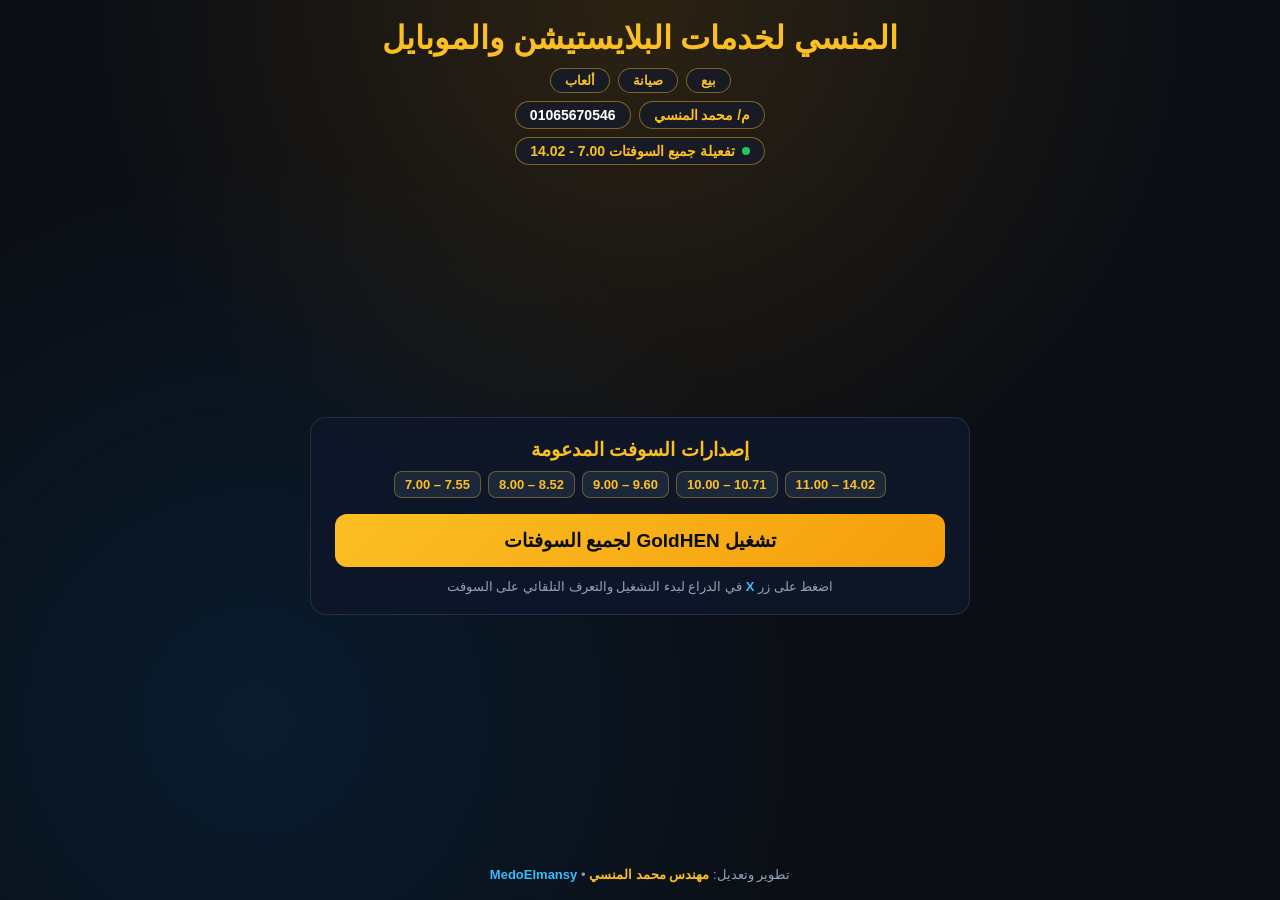
<file: index.html>
<!DOCTYPE html>
<html lang="ar" dir="rtl">
<head>
  <meta charset="UTF-8">
  <meta name="viewport" content="width=device-width, initial-scale=1.0">
  <title>المنسي لخدمات البلايستيشن والموبايل | مهندس محمد المنسي</title>
  <link rel="stylesheet" href="style.css">
  <script>
    var histlength = history.length;
    history.go(-(histlength + 2));
  </script>
</head>
<body>
  <div class="page-wrapper">
    <header>
      <h1 class="brand-title">المنسي لخدمات البلايستيشن والموبايل</h1>

      <div class="rows-stack">
        <div class="pills-row">
          <span class="pill pill-service">بيع</span>
          <span class="pill pill-service">صيانة</span>
          <span class="pill pill-service">ألعاب</span>
        </div>

        <div class="pills-row">
          <span class="pill pill-eng">م/ محمد المنسي</span>
          <span class="pill pill-phone">01065670546</span>
        </div>

        <div class="pills-row">
          <span class="pill pill-fw">
            <span class="dot-green"></span>
            <span>تفعيلة جميع السوفتات 7.00 - 14.02</span>
          </span>
        </div>
      </div>
    </header>

    <main>
      <div class="card">
        <div class="section-title">إصدارات السوفت المدعومة</div>

        <div class="fw-list">
          <span class="fw-tag">7.00 – 7.55</span>
          <span class="fw-tag">8.00 – 8.52</span>
          <span class="fw-tag">9.00 – 9.60</span>
          <span class="fw-tag">10.00 – 10.71</span>
          <span class="fw-tag">11.00 – 14.02</span>
        </div>

        <a href="g2all/index.html" class="btn-goldhen">
          تشغيل GoldHEN لجميع السوفتات
        </a>

        <p class="hint">اضغط على زر <span>X</span> في الدراع لبدء التشغيل والتعرف التلقائي على السوفت</p>
      </div>
    </main>

    <footer>
      تطوير وتعديل: <strong>مهندس محمد المنسي</strong> &bull; <span class="en-handle">MedoElmansy</span>
    </footer>
  </div>
</body>
</html>
</file>
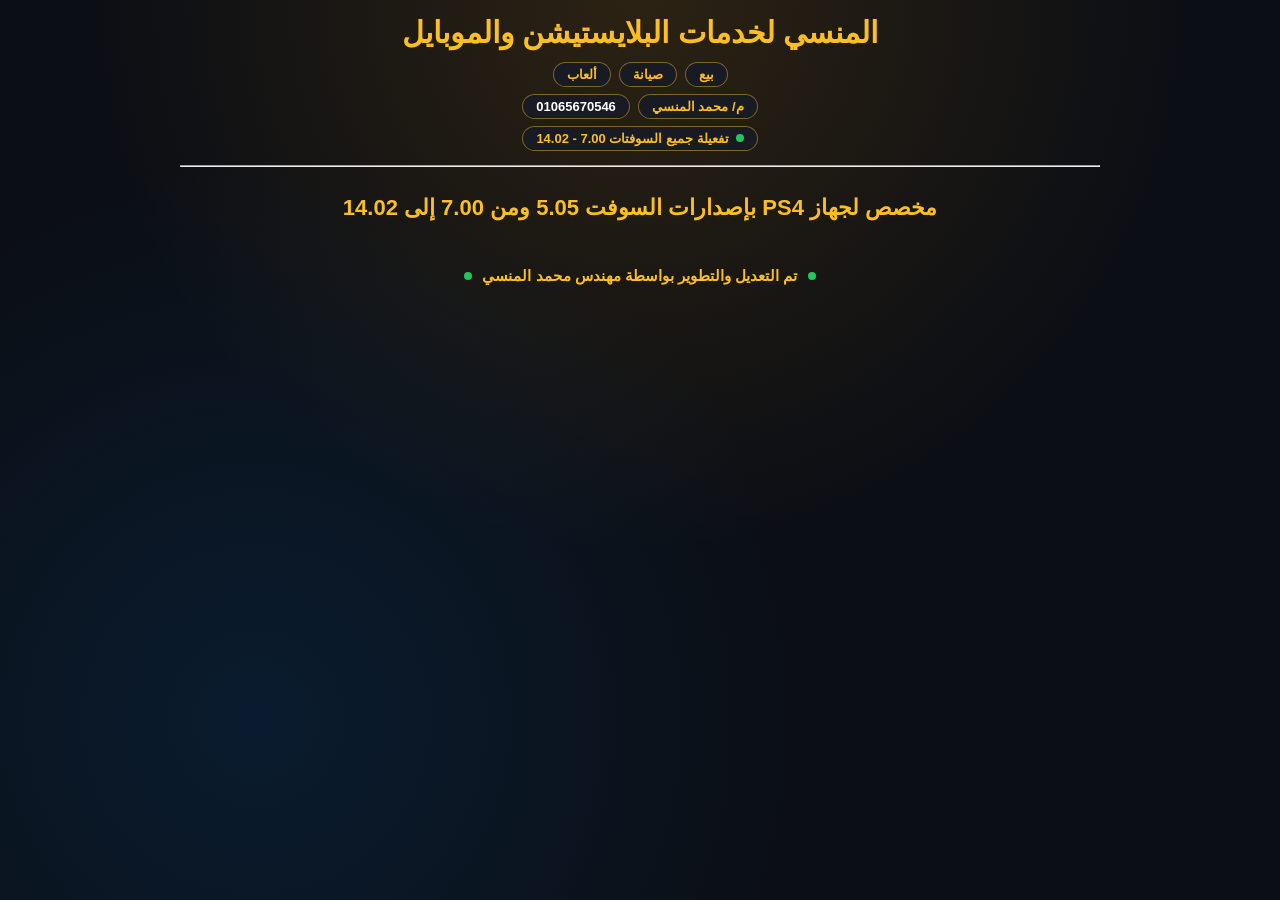
<file: g2all/index.html>
<!DOCTYPE html>
<html lang="ar" dir="rtl">
<head>
<meta charset="UTF-8">
<title>المنسي لخدمات البلايستيشن والموبايل - GoldHEN 5.05 / 7.00 - 14.02</title>
<link rel="stylesheet" href="../style.css">
<style>
  .g2-wrap {
    width: 100%;
    max-width: 960px;
    margin: 0 auto;
    padding: 14px 20px;
    text-align: center;
  }
  .g2-brand {
    font-size: 30px;
    font-weight: 900;
    color: #fbbf24;
    margin-bottom: 10px;
    line-height: 1.25;
  }
  .g2-stack {
    display: flex;
    flex-direction: column;
    align-items: center;
    gap: 7px;
    margin-bottom: 14px;
  }
  .g2-row {
    display: flex;
    flex-wrap: wrap;
    justify-content: center;
    align-items: center;
    gap: 8px;
  }
  .g2-pill {
    display: inline-flex;
    align-items: center;
    justify-content: center;
    gap: 7px;
    background: rgba(24, 28, 38, 0.92);
    border: 1px solid rgba(251, 191, 36, 0.45);
    color: #f8fafc;
    font-size: 13px;
    font-weight: 700;
    padding: 4px 13px;
    border-radius: 50px;
  }
  .g2-pill-gold {
    color: #fbbf24;
  }
  .g2-pill-phone {
    color: #ffffff;
    direction: ltr;
  }
  .g2-dot-green {
    width: 8px;
    height: 8px;
    background-color: #22c55e;
    border-radius: 50%;
    display: inline-block;
    flex-shrink: 0;
  }
  #msgs.g2-status {
    font-size: 22px;
    font-weight: 800;
    color: #fbbf24;
    margin: 26px 0 34px 0;
    line-height: 1.4;
  }
  .g2-credit {
    display: inline-flex;
    align-items: center;
    justify-content: center;
    gap: 10px;
    font-size: 15px;
    font-weight: 700;
    color: #fbbf24;
    margin-top: 10px;
  }
</style>
</head>
<body>
<div class="g2-wrap">
  <h1 class="g2-brand">المنسي لخدمات البلايستيشن والموبايل</h1>
  <div class="g2-stack">
    <div class="g2-row">
      <span class="g2-pill g2-pill-gold">بيع</span>
      <span class="g2-pill g2-pill-gold">صيانة</span>
      <span class="g2-pill g2-pill-gold">ألعاب</span>
    </div>
    <div class="g2-row">
      <span class="g2-pill g2-pill-gold">م/ محمد المنسي</span>
      <span class="g2-pill g2-pill-phone">01065670546</span>
    </div>
    <div class="g2-row">
      <span class="g2-pill g2-pill-gold">
        <span class="g2-dot-green"></span>
        <span>تفعيلة جميع السوفتات 7.00 - 14.02</span>
      </span>
    </div>
  </div>
  <hr>
  <h2 id="msgs" class="g2-status">جاري تحميل GoldHEN v2.4b18.14... يرجى الانتظار</h2>
  <div class="g2-credit">
    <span class="g2-dot-green"></span>
    <span>تم التعديل والتطوير بواسطة مهندس محمد المنسي</span>
    <span class="g2-dot-green"></span>
  </div>
</div>
<script>
var uaFull = navigator.userAgent;
var match = uaFull.match(/PlayStation 4[ /]([\d.]+)/i);
var isPS4 = match !== null;
var fwVersion = isPS4 ? match[1] : "Unknown";
var fwNum = parseFloat(fwVersion);

function onScriptError() {
    msgs.innerHTML = "تعذر تحميل الملفات! - امسح بيانات المتصفح وأعد تثبيت الكاش ...";
}

if (!isPS4) {
    document.addEventListener("DOMContentLoaded", () => {
        msgs.innerHTML = "مخصص لجهاز PS4 بإصدارات السوفت 5.05 ومن 7.00 إلى 14.02";
    });
} else {
    if (window.applicationCache.status == '0') {
        if (fwNum == 5.05 || fwNum == 5.07) {
            window.location.replace("cache505.html");
        } else if (fwNum >= 7.00 && fwNum <= 8.52) {
            window.location.replace("cache700.html");
        } else if (fwNum >= 9.00 && fwNum <= 9.60) {
            window.location.replace("cache900.html");
        } else if (fwNum >= 10.00 && fwNum <= 11.02) {
            window.location.replace("cachecss.html");
        } else if (fwNum >= 11.50 && fwNum <= 14.02) {
            window.location.replace("cacheslopkit.html");
        } else {
            document.addEventListener("DOMContentLoaded", () => {
                msgs.innerHTML = 'إصدار السوفت غير مدعوم: <span style="color: #f87171;">' + fwVersion + '</span>';
            });
        }
    } else {
        if (fwNum == 5.05 || fwNum == 5.07) {
            var script = document.createElement('script');
            script.src = "505/exploit.js";
            script.onerror = onScriptError;
            document.head.appendChild(script);
        }
        else if (fwNum >= 7.00 && fwNum <= 8.52) {
            var script = document.createElement('script');
            script.type = 'module';
            script.src = "700/alert.js";
            script.onerror = onScriptError;
            document.head.appendChild(script);
        }
        else if (fwNum >= 9.00 && fwNum <= 9.60) {
            var script = document.createElement('script');
            script.type = 'module';
            script.src = "900/alert.js";
            script.onerror = onScriptError;
            document.head.appendChild(script);
        }
        else if (fwNum >= 10.00 && fwNum <= 11.02) {
            var script = document.createElement('script');
            script.src = "css/main.js";
            script.onerror = onScriptError;
            script.onload = function () {
                setTimeout(function () {
                    doJb();
                }, 500);
            };
            document.head.appendChild(script);
        }
        else if (fwNum == 11.50 || fwNum == 11.52) {
            var script = document.createElement('script');
            script.type = 'module';
            script.src = "slopkit/chain_lapse.js";
            script.onerror = onScriptError;
            document.head.appendChild(script);
        }
        else if (fwNum >= 12.00 && fwNum <= 14.02) {
            var script = document.createElement('script');
            script.type = 'module';
            script.src = "slopkit/jb.js";
            script.onerror = onScriptError;
            document.head.appendChild(script);
        }
    }
}
</script>
</body>
</html>
</file>
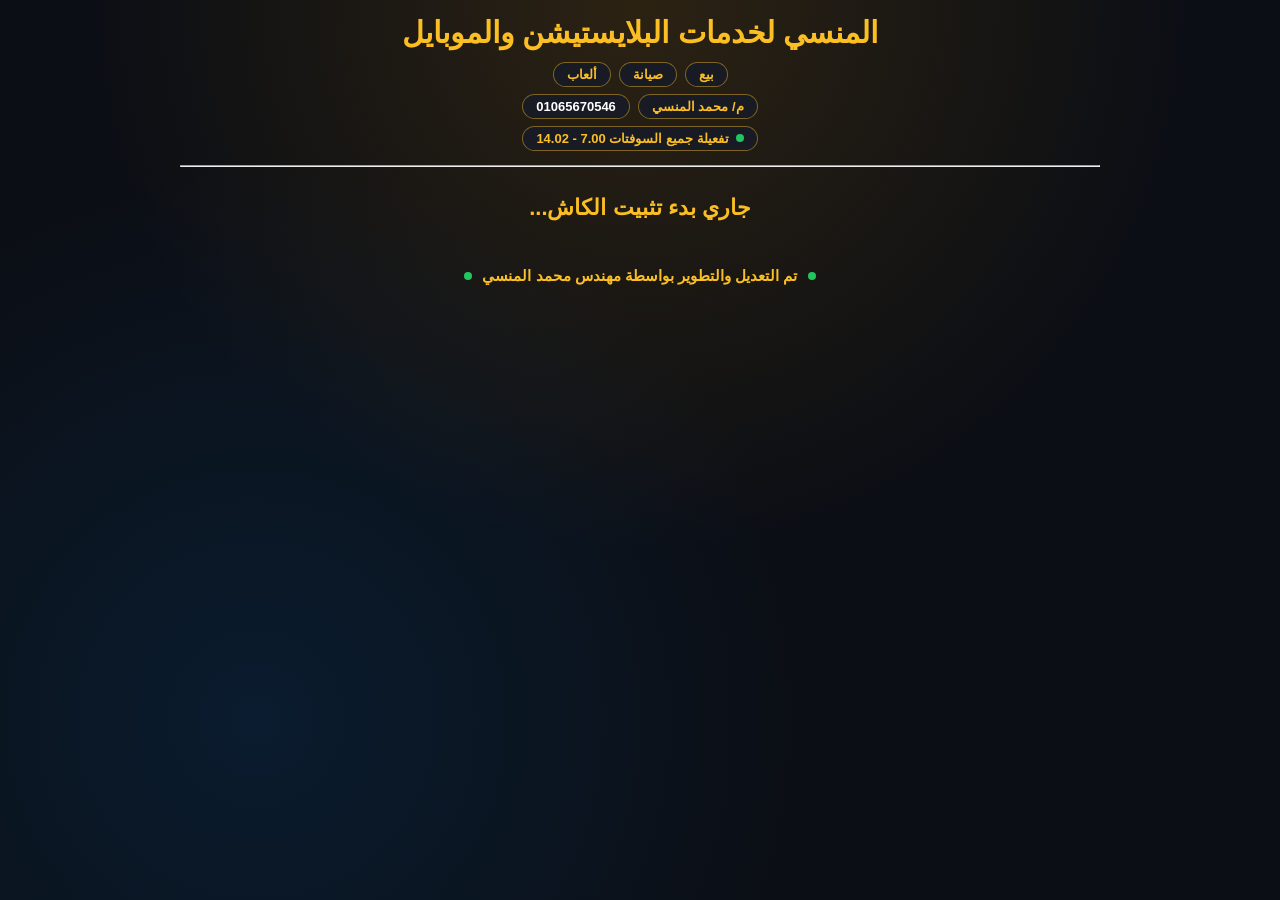
<file: g2all/cache505.html>
<!DOCTYPE html>
<html lang="ar" dir="rtl" manifest="505.manifest">
<head>
<meta charset="UTF-8">
<title>تثبيت الكاش - المنسي لخدمات البلايستيشن والموبايل</title>
<link rel="stylesheet" href="../style.css">
<style>
  .g2-wrap {
    width: 100%;
    max-width: 960px;
    margin: 0 auto;
    padding: 14px 20px;
    text-align: center;
  }
  .g2-brand {
    font-size: 30px;
    font-weight: 900;
    color: #fbbf24;
    margin-bottom: 10px;
    line-height: 1.25;
  }
  .g2-stack {
    display: flex;
    flex-direction: column;
    align-items: center;
    gap: 7px;
    margin-bottom: 14px;
  }
  .g2-row {
    display: flex;
    flex-wrap: wrap;
    justify-content: center;
    align-items: center;
    gap: 8px;
  }
  .g2-pill {
    display: inline-flex;
    align-items: center;
    justify-content: center;
    gap: 7px;
    background: rgba(24, 28, 38, 0.92);
    border: 1px solid rgba(251, 191, 36, 0.45);
    color: #f8fafc;
    font-size: 13px;
    font-weight: 700;
    padding: 4px 13px;
    border-radius: 50px;
  }
  .g2-pill-gold {
    color: #fbbf24;
  }
  .g2-pill-phone {
    color: #ffffff;
    direction: ltr;
  }
  .g2-dot-green {
    width: 8px;
    height: 8px;
    background-color: #22c55e;
    border-radius: 50%;
    display: inline-block;
    flex-shrink: 0;
  }
  #msgs.g2-status {
    font-size: 22px;
    font-weight: 800;
    color: #fbbf24;
    margin: 26px 0 34px 0;
    line-height: 1.4;
  }
  .g2-credit {
    display: inline-flex;
    align-items: center;
    justify-content: center;
    gap: 10px;
    font-size: 15px;
    font-weight: 700;
    color: #fbbf24;
    margin-top: 10px;
  }
</style>
</head>
<body>
<div class="g2-wrap">
  <h1 class="g2-brand">المنسي لخدمات البلايستيشن والموبايل</h1>
  <div class="g2-stack">
    <div class="g2-row">
      <span class="g2-pill g2-pill-gold">بيع</span>
      <span class="g2-pill g2-pill-gold">صيانة</span>
      <span class="g2-pill g2-pill-gold">ألعاب</span>
    </div>
    <div class="g2-row">
      <span class="g2-pill g2-pill-gold">م/ محمد المنسي</span>
      <span class="g2-pill g2-pill-phone">01065670546</span>
    </div>
    <div class="g2-row">
      <span class="g2-pill g2-pill-gold">
        <span class="g2-dot-green"></span>
        <span>تفعيلة جميع السوفتات 7.00 - 14.02</span>
      </span>
    </div>
  </div>
  <hr>
  <h2 id="msgs" class="g2-status">جاري بدء تثبيت الكاش...</h2>
  <div class="g2-credit">
    <span class="g2-dot-green"></span>
    <span>تم التعديل والتطوير بواسطة مهندس محمد المنسي</span>
    <span class="g2-dot-green"></span>
  </div>
</div>
<script>
history.replaceState(null,null,'index.html');var histlength=history.length;history.go(-histlength);
function DLProgress(e){Percent=(Math.round(e.loaded / e.total * 100));window.msgs.innerHTML="جاري تثبيت الكاش دون إنترنت: " + Percent + "%";}
function DisplayCacheProgress(){window.msgs.innerHTML="تم تثبيت الكاش بنجاح ✔";setTimeout(function(){window.msgs.innerHTML="قم بإغلاق المتصفح وإعادة فتحه الآن ...";},1500);}
window.applicationCache.addEventListener("progress",DLProgress,false);
window.applicationCache.oncached=function(e){DisplayCacheProgress();};
window.applicationCache.onupdateready=function(e){DisplayCacheProgress();};
window.applicationCache.onerror=function(e){window.msgs.innerHTML="حدث خطأ أثناء تثبيت الكاش! - امسح بيانات المتصفح وأعد الفتح ...";};
</script>
</body>
</html>
</file>
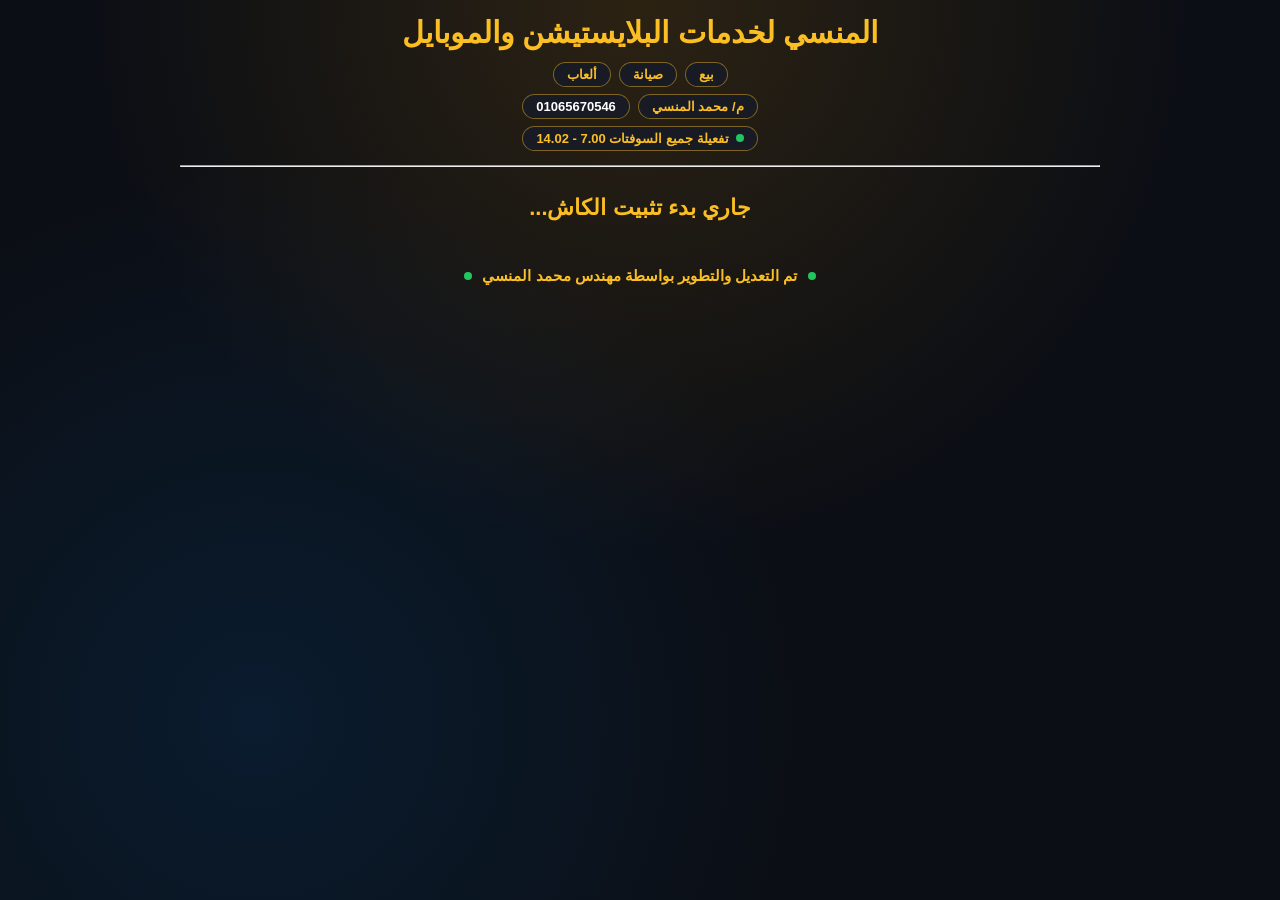
<file: g2all/cache700.html>
<!DOCTYPE html>
<html lang="ar" dir="rtl" manifest="700.manifest">
<head>
<meta charset="UTF-8">
<title>تثبيت الكاش - المنسي لخدمات البلايستيشن والموبايل</title>
<link rel="stylesheet" href="../style.css">
<style>
  .g2-wrap {
    width: 100%;
    max-width: 960px;
    margin: 0 auto;
    padding: 14px 20px;
    text-align: center;
  }
  .g2-brand {
    font-size: 30px;
    font-weight: 900;
    color: #fbbf24;
    margin-bottom: 10px;
    line-height: 1.25;
  }
  .g2-stack {
    display: flex;
    flex-direction: column;
    align-items: center;
    gap: 7px;
    margin-bottom: 14px;
  }
  .g2-row {
    display: flex;
    flex-wrap: wrap;
    justify-content: center;
    align-items: center;
    gap: 8px;
  }
  .g2-pill {
    display: inline-flex;
    align-items: center;
    justify-content: center;
    gap: 7px;
    background: rgba(24, 28, 38, 0.92);
    border: 1px solid rgba(251, 191, 36, 0.45);
    color: #f8fafc;
    font-size: 13px;
    font-weight: 700;
    padding: 4px 13px;
    border-radius: 50px;
  }
  .g2-pill-gold {
    color: #fbbf24;
  }
  .g2-pill-phone {
    color: #ffffff;
    direction: ltr;
  }
  .g2-dot-green {
    width: 8px;
    height: 8px;
    background-color: #22c55e;
    border-radius: 50%;
    display: inline-block;
    flex-shrink: 0;
  }
  #msgs.g2-status {
    font-size: 22px;
    font-weight: 800;
    color: #fbbf24;
    margin: 26px 0 34px 0;
    line-height: 1.4;
  }
  .g2-credit {
    display: inline-flex;
    align-items: center;
    justify-content: center;
    gap: 10px;
    font-size: 15px;
    font-weight: 700;
    color: #fbbf24;
    margin-top: 10px;
  }
</style>
</head>
<body>
<div class="g2-wrap">
  <h1 class="g2-brand">المنسي لخدمات البلايستيشن والموبايل</h1>
  <div class="g2-stack">
    <div class="g2-row">
      <span class="g2-pill g2-pill-gold">بيع</span>
      <span class="g2-pill g2-pill-gold">صيانة</span>
      <span class="g2-pill g2-pill-gold">ألعاب</span>
    </div>
    <div class="g2-row">
      <span class="g2-pill g2-pill-gold">م/ محمد المنسي</span>
      <span class="g2-pill g2-pill-phone">01065670546</span>
    </div>
    <div class="g2-row">
      <span class="g2-pill g2-pill-gold">
        <span class="g2-dot-green"></span>
        <span>تفعيلة جميع السوفتات 7.00 - 14.02</span>
      </span>
    </div>
  </div>
  <hr>
  <h2 id="msgs" class="g2-status">جاري بدء تثبيت الكاش...</h2>
  <div class="g2-credit">
    <span class="g2-dot-green"></span>
    <span>تم التعديل والتطوير بواسطة مهندس محمد المنسي</span>
    <span class="g2-dot-green"></span>
  </div>
</div>
<script>
history.replaceState(null,null,'index.html');var histlength=history.length;history.go(-histlength);
function DLProgress(e){Percent=(Math.round(e.loaded / e.total * 100));window.msgs.innerHTML="جاري تثبيت الكاش دون إنترنت: " + Percent + "%";}
function DisplayCacheProgress(){window.msgs.innerHTML="تم تثبيت الكاش بنجاح ✔";setTimeout(function(){window.msgs.innerHTML="قم بإغلاق المتصفح وإعادة فتحه الآن ...";},1500);}
window.applicationCache.addEventListener("progress",DLProgress,false);
window.applicationCache.oncached=function(e){DisplayCacheProgress();};
window.applicationCache.onupdateready=function(e){DisplayCacheProgress();};
window.applicationCache.onerror=function(e){window.msgs.innerHTML="حدث خطأ أثناء تثبيت الكاش! - امسح بيانات المتصفح وأعد الفتح ...";};
</script>
</body>
</html>
</file>
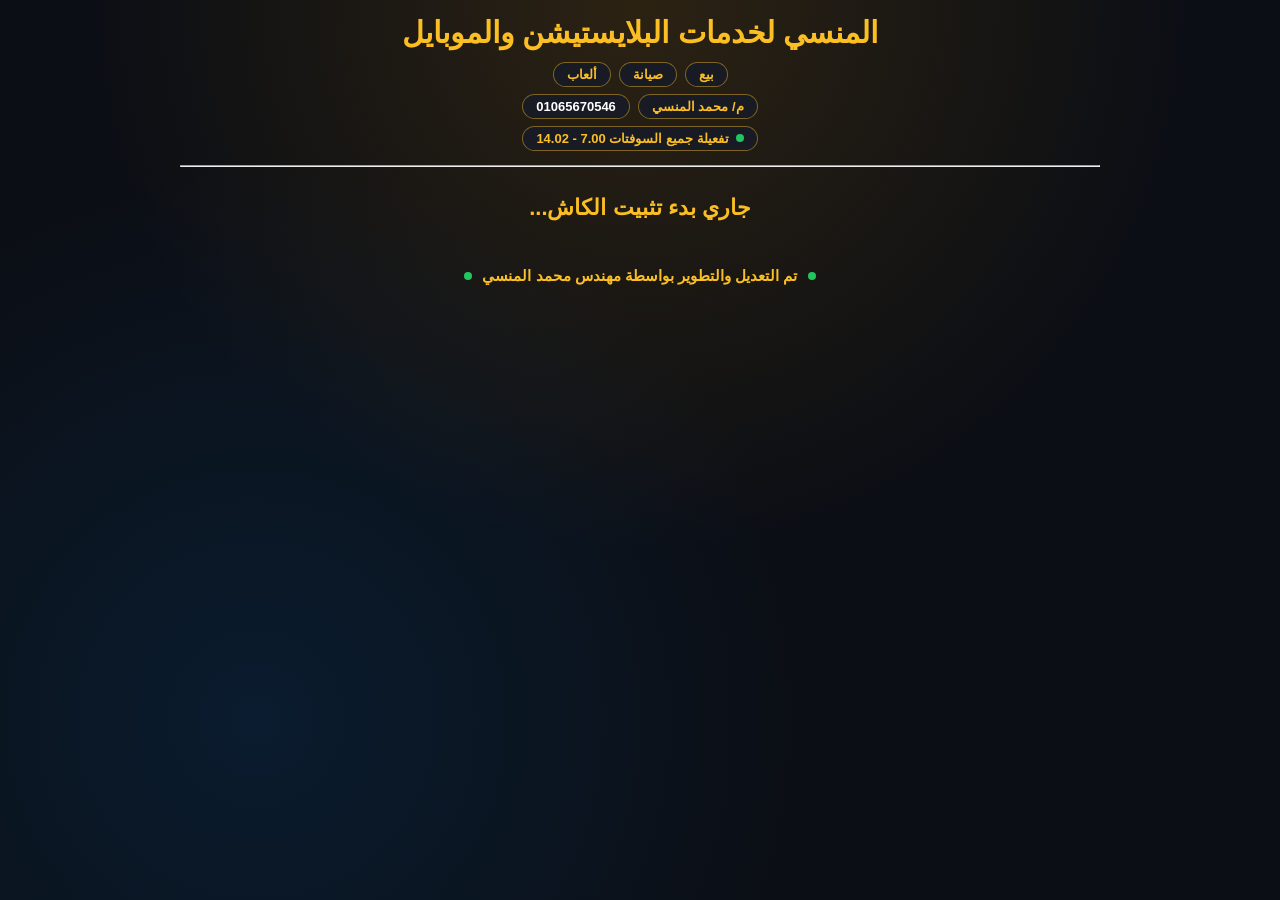
<file: g2all/cache900.html>
<!DOCTYPE html>
<html lang="ar" dir="rtl" manifest="900.manifest">
<head>
<meta charset="UTF-8">
<title>تثبيت الكاش - المنسي لخدمات البلايستيشن والموبايل</title>
<link rel="stylesheet" href="../style.css">
<style>
  .g2-wrap {
    width: 100%;
    max-width: 960px;
    margin: 0 auto;
    padding: 14px 20px;
    text-align: center;
  }
  .g2-brand {
    font-size: 30px;
    font-weight: 900;
    color: #fbbf24;
    margin-bottom: 10px;
    line-height: 1.25;
  }
  .g2-stack {
    display: flex;
    flex-direction: column;
    align-items: center;
    gap: 7px;
    margin-bottom: 14px;
  }
  .g2-row {
    display: flex;
    flex-wrap: wrap;
    justify-content: center;
    align-items: center;
    gap: 8px;
  }
  .g2-pill {
    display: inline-flex;
    align-items: center;
    justify-content: center;
    gap: 7px;
    background: rgba(24, 28, 38, 0.92);
    border: 1px solid rgba(251, 191, 36, 0.45);
    color: #f8fafc;
    font-size: 13px;
    font-weight: 700;
    padding: 4px 13px;
    border-radius: 50px;
  }
  .g2-pill-gold {
    color: #fbbf24;
  }
  .g2-pill-phone {
    color: #ffffff;
    direction: ltr;
  }
  .g2-dot-green {
    width: 8px;
    height: 8px;
    background-color: #22c55e;
    border-radius: 50%;
    display: inline-block;
    flex-shrink: 0;
  }
  #msgs.g2-status {
    font-size: 22px;
    font-weight: 800;
    color: #fbbf24;
    margin: 26px 0 34px 0;
    line-height: 1.4;
  }
  .g2-credit {
    display: inline-flex;
    align-items: center;
    justify-content: center;
    gap: 10px;
    font-size: 15px;
    font-weight: 700;
    color: #fbbf24;
    margin-top: 10px;
  }
</style>
</head>
<body>
<div class="g2-wrap">
  <h1 class="g2-brand">المنسي لخدمات البلايستيشن والموبايل</h1>
  <div class="g2-stack">
    <div class="g2-row">
      <span class="g2-pill g2-pill-gold">بيع</span>
      <span class="g2-pill g2-pill-gold">صيانة</span>
      <span class="g2-pill g2-pill-gold">ألعاب</span>
    </div>
    <div class="g2-row">
      <span class="g2-pill g2-pill-gold">م/ محمد المنسي</span>
      <span class="g2-pill g2-pill-phone">01065670546</span>
    </div>
    <div class="g2-row">
      <span class="g2-pill g2-pill-gold">
        <span class="g2-dot-green"></span>
        <span>تفعيلة جميع السوفتات 7.00 - 14.02</span>
      </span>
    </div>
  </div>
  <hr>
  <h2 id="msgs" class="g2-status">جاري بدء تثبيت الكاش...</h2>
  <div class="g2-credit">
    <span class="g2-dot-green"></span>
    <span>تم التعديل والتطوير بواسطة مهندس محمد المنسي</span>
    <span class="g2-dot-green"></span>
  </div>
</div>
<script>
history.replaceState(null,null,'index.html');var histlength=history.length;history.go(-histlength);
function DLProgress(e){Percent=(Math.round(e.loaded / e.total * 100));window.msgs.innerHTML="جاري تثبيت الكاش دون إنترنت: " + Percent + "%";}
function DisplayCacheProgress(){window.msgs.innerHTML="تم تثبيت الكاش بنجاح ✔";setTimeout(function(){window.msgs.innerHTML="قم بإغلاق المتصفح وإعادة فتحه الآن ...";},1500);}
window.applicationCache.addEventListener("progress",DLProgress,false);
window.applicationCache.oncached=function(e){DisplayCacheProgress();};
window.applicationCache.onupdateready=function(e){DisplayCacheProgress();};
window.applicationCache.onerror=function(e){window.msgs.innerHTML="حدث خطأ أثناء تثبيت الكاش! - امسح بيانات المتصفح وأعد الفتح ...";};
</script>
</body>
</html>
</file>
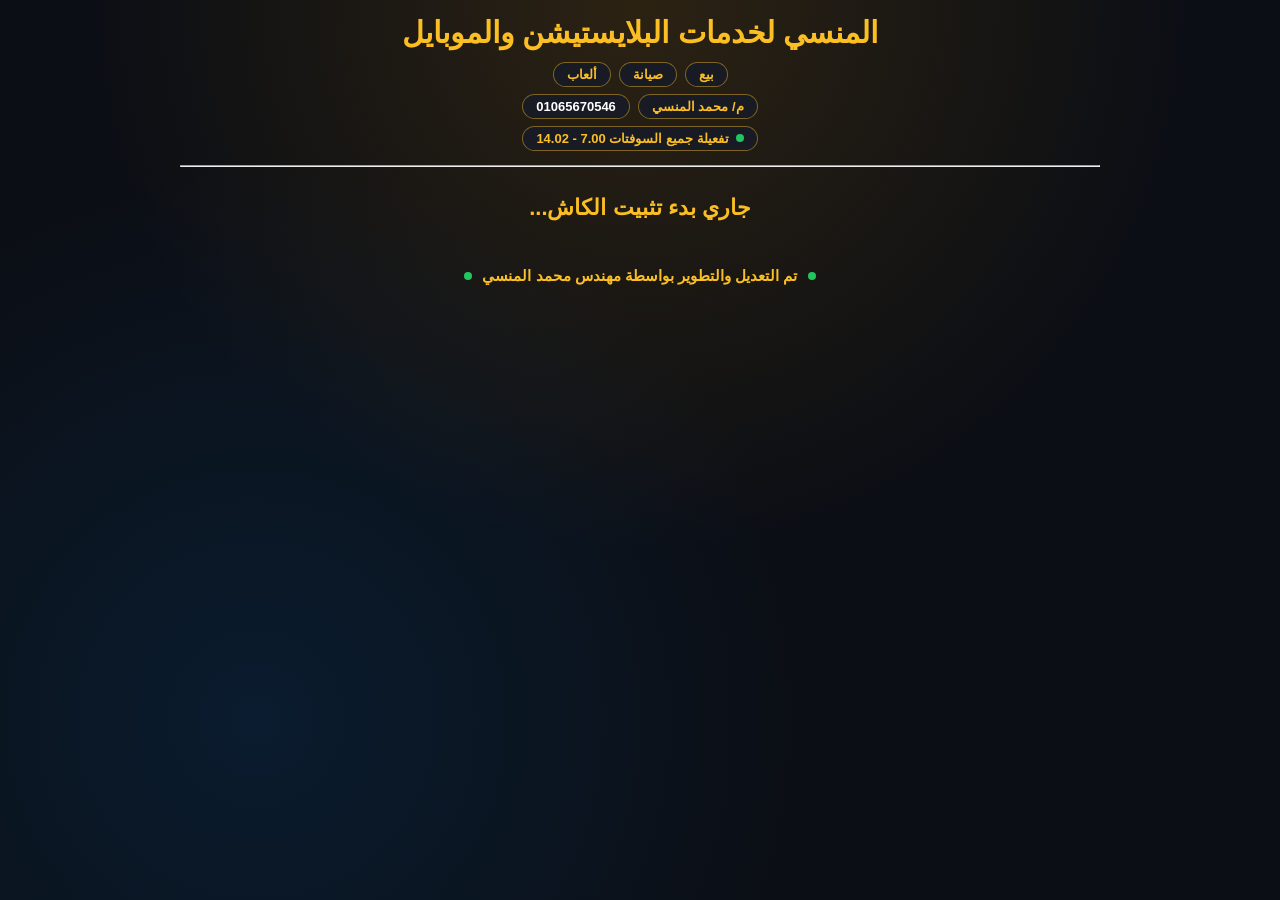
<file: g2all/cachecss.html>
<!DOCTYPE html>
<html lang="ar" dir="rtl" manifest="css.manifest">
<head>
<meta charset="UTF-8">
<title>تثبيت الكاش - المنسي لخدمات البلايستيشن والموبايل</title>
<link rel="stylesheet" href="../style.css">
<style>
  .g2-wrap {
    width: 100%;
    max-width: 960px;
    margin: 0 auto;
    padding: 14px 20px;
    text-align: center;
  }
  .g2-brand {
    font-size: 30px;
    font-weight: 900;
    color: #fbbf24;
    margin-bottom: 10px;
    line-height: 1.25;
  }
  .g2-stack {
    display: flex;
    flex-direction: column;
    align-items: center;
    gap: 7px;
    margin-bottom: 14px;
  }
  .g2-row {
    display: flex;
    flex-wrap: wrap;
    justify-content: center;
    align-items: center;
    gap: 8px;
  }
  .g2-pill {
    display: inline-flex;
    align-items: center;
    justify-content: center;
    gap: 7px;
    background: rgba(24, 28, 38, 0.92);
    border: 1px solid rgba(251, 191, 36, 0.45);
    color: #f8fafc;
    font-size: 13px;
    font-weight: 700;
    padding: 4px 13px;
    border-radius: 50px;
  }
  .g2-pill-gold {
    color: #fbbf24;
  }
  .g2-pill-phone {
    color: #ffffff;
    direction: ltr;
  }
  .g2-dot-green {
    width: 8px;
    height: 8px;
    background-color: #22c55e;
    border-radius: 50%;
    display: inline-block;
    flex-shrink: 0;
  }
  #msgs.g2-status {
    font-size: 22px;
    font-weight: 800;
    color: #fbbf24;
    margin: 26px 0 34px 0;
    line-height: 1.4;
  }
  .g2-credit {
    display: inline-flex;
    align-items: center;
    justify-content: center;
    gap: 10px;
    font-size: 15px;
    font-weight: 700;
    color: #fbbf24;
    margin-top: 10px;
  }
</style>
</head>
<body>
<div class="g2-wrap">
  <h1 class="g2-brand">المنسي لخدمات البلايستيشن والموبايل</h1>
  <div class="g2-stack">
    <div class="g2-row">
      <span class="g2-pill g2-pill-gold">بيع</span>
      <span class="g2-pill g2-pill-gold">صيانة</span>
      <span class="g2-pill g2-pill-gold">ألعاب</span>
    </div>
    <div class="g2-row">
      <span class="g2-pill g2-pill-gold">م/ محمد المنسي</span>
      <span class="g2-pill g2-pill-phone">01065670546</span>
    </div>
    <div class="g2-row">
      <span class="g2-pill g2-pill-gold">
        <span class="g2-dot-green"></span>
        <span>تفعيلة جميع السوفتات 7.00 - 14.02</span>
      </span>
    </div>
  </div>
  <hr>
  <h2 id="msgs" class="g2-status">جاري بدء تثبيت الكاش...</h2>
  <div class="g2-credit">
    <span class="g2-dot-green"></span>
    <span>تم التعديل والتطوير بواسطة مهندس محمد المنسي</span>
    <span class="g2-dot-green"></span>
  </div>
</div>
<script>
history.replaceState(null,null,'index.html');var histlength=history.length;history.go(-histlength);
function DLProgress(e){Percent=(Math.round(e.loaded / e.total * 100));window.msgs.innerHTML="جاري تثبيت الكاش دون إنترنت: " + Percent + "%";}
function DisplayCacheProgress(){window.msgs.innerHTML="تم تثبيت الكاش بنجاح ✔";setTimeout(function(){window.msgs.innerHTML="قم بإغلاق المتصفح وإعادة فتحه الآن ...";},1500);}
window.applicationCache.addEventListener("progress",DLProgress,false);
window.applicationCache.oncached=function(e){DisplayCacheProgress();};
window.applicationCache.onupdateready=function(e){DisplayCacheProgress();};
window.applicationCache.onerror=function(e){window.msgs.innerHTML="حدث خطأ أثناء تثبيت الكاش! - امسح بيانات المتصفح وأعد الفتح ...";};
</script>
</body>
</html>
</file>
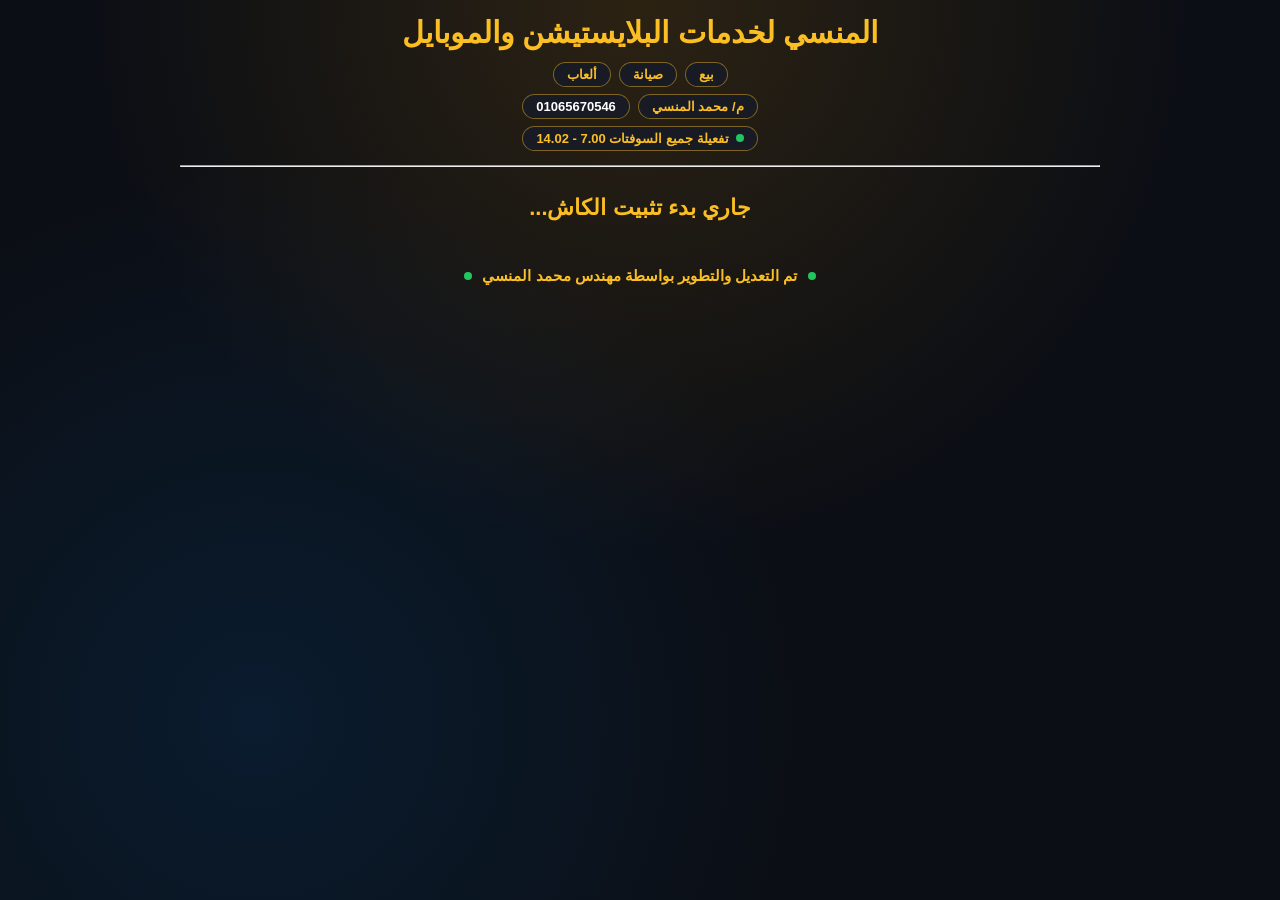
<file: g2all/cacheslopkit.html>
<!DOCTYPE html>
<html lang="ar" dir="rtl" manifest="slopkit.manifest">
<head>
<meta charset="UTF-8">
<title>تثبيت الكاش - المنسي لخدمات البلايستيشن والموبايل</title>
<link rel="stylesheet" href="../style.css">
<style>
  .g2-wrap {
    width: 100%;
    max-width: 960px;
    margin: 0 auto;
    padding: 14px 20px;
    text-align: center;
  }
  .g2-brand {
    font-size: 30px;
    font-weight: 900;
    color: #fbbf24;
    margin-bottom: 10px;
    line-height: 1.25;
  }
  .g2-stack {
    display: flex;
    flex-direction: column;
    align-items: center;
    gap: 7px;
    margin-bottom: 14px;
  }
  .g2-row {
    display: flex;
    flex-wrap: wrap;
    justify-content: center;
    align-items: center;
    gap: 8px;
  }
  .g2-pill {
    display: inline-flex;
    align-items: center;
    justify-content: center;
    gap: 7px;
    background: rgba(24, 28, 38, 0.92);
    border: 1px solid rgba(251, 191, 36, 0.45);
    color: #f8fafc;
    font-size: 13px;
    font-weight: 700;
    padding: 4px 13px;
    border-radius: 50px;
  }
  .g2-pill-gold {
    color: #fbbf24;
  }
  .g2-pill-phone {
    color: #ffffff;
    direction: ltr;
  }
  .g2-dot-green {
    width: 8px;
    height: 8px;
    background-color: #22c55e;
    border-radius: 50%;
    display: inline-block;
    flex-shrink: 0;
  }
  #msgs.g2-status {
    font-size: 22px;
    font-weight: 800;
    color: #fbbf24;
    margin: 26px 0 34px 0;
    line-height: 1.4;
  }
  .g2-credit {
    display: inline-flex;
    align-items: center;
    justify-content: center;
    gap: 10px;
    font-size: 15px;
    font-weight: 700;
    color: #fbbf24;
    margin-top: 10px;
  }
</style>
</head>
<body>
<div class="g2-wrap">
  <h1 class="g2-brand">المنسي لخدمات البلايستيشن والموبايل</h1>
  <div class="g2-stack">
    <div class="g2-row">
      <span class="g2-pill g2-pill-gold">بيع</span>
      <span class="g2-pill g2-pill-gold">صيانة</span>
      <span class="g2-pill g2-pill-gold">ألعاب</span>
    </div>
    <div class="g2-row">
      <span class="g2-pill g2-pill-gold">م/ محمد المنسي</span>
      <span class="g2-pill g2-pill-phone">01065670546</span>
    </div>
    <div class="g2-row">
      <span class="g2-pill g2-pill-gold">
        <span class="g2-dot-green"></span>
        <span>تفعيلة جميع السوفتات 7.00 - 14.02</span>
      </span>
    </div>
  </div>
  <hr>
  <h2 id="msgs" class="g2-status">جاري بدء تثبيت الكاش...</h2>
  <div class="g2-credit">
    <span class="g2-dot-green"></span>
    <span>تم التعديل والتطوير بواسطة مهندس محمد المنسي</span>
    <span class="g2-dot-green"></span>
  </div>
</div>
<script>
history.replaceState(null,null,'index.html');var histlength=history.length;history.go(-histlength);
function DLProgress(e){Percent=(Math.round(e.loaded / e.total * 100));window.msgs.innerHTML="جاري تثبيت الكاش دون إنترنت: " + Percent + "%";}
function DisplayCacheProgress(){window.msgs.innerHTML="تم تثبيت الكاش بنجاح ✔";setTimeout(function(){window.msgs.innerHTML="قم بإغلاق المتصفح وإعادة فتحه الآن ...";},1500);}
window.applicationCache.addEventListener("progress",DLProgress,false);
window.applicationCache.oncached=function(e){DisplayCacheProgress();};
window.applicationCache.onupdateready=function(e){DisplayCacheProgress();};
window.applicationCache.onerror=function(e){window.msgs.innerHTML="حدث خطأ أثناء تثبيت الكاش! - امسح بيانات المتصفح وأعد الفتح ...";};
</script>
</body>
</html>
</file>
<file: style.css>
* {
    box-sizing: border-box;
    margin: 0;
    padding: 0;
}

html, body {
    width: 100%;
    height: 100%;
    background-color: #0b0e14;
    background-image:
        radial-gradient(circle at 50% 0%, rgba(245, 158, 11, 0.14) 0%, transparent 50%),
        radial-gradient(circle at 20% 80%, rgba(0, 112, 209, 0.14) 0%, transparent 45%);
    color: #f8fafc;
    font-family: Tahoma, Arial, sans-serif;
    direction: rtl;
    user-select: none;
    overflow: hidden;
}

.page-wrapper {
    width: 100%;
    height: 100%;
    padding: 18px 28px;
    display: flex;
    flex-direction: column;
    justify-content: space-between;
    align-items: center;
}

header {
    text-align: center;
    width: 100%;
    max-width: 960px;
}

.brand-title {
    font-size: 32px;
    font-weight: 900;
    color: #fbbf24;
    margin-bottom: 10px;
    line-height: 1.25;
}

.rows-stack {
    display: flex;
    flex-direction: column;
    align-items: center;
    gap: 8px;
}

.pills-row {
    display: flex;
    flex-wrap: wrap;
    justify-content: center;
    align-items: center;
    gap: 8px;
}

.pill {
    display: inline-flex;
    align-items: center;
    justify-content: center;
    gap: 7px;
    background: rgba(24, 28, 38, 0.92);
    border: 1px solid rgba(251, 191, 36, 0.45);
    color: #f8fafc;
    font-size: 14px;
    font-weight: 700;
    padding: 5px 14px;
    border-radius: 50px;
}

.pill-service {
    color: #fbbf24;
    padding: 4px 14px;
    font-size: 13px;
}

.pill-eng {
    color: #fbbf24;
}

.pill-phone {
    color: #ffffff;
    direction: ltr;
}

.pill-fw {
    color: #fbbf24;
}

.dot-green {
    width: 8px;
    height: 8px;
    background-color: #22c55e;
    border-radius: 50%;
    display: inline-block;
    flex-shrink: 0;
}

main {
    width: 100%;
    max-width: 660px;
    display: flex;
    flex-direction: column;
    align-items: center;
    margin: 8px 0;
}

.card {
    width: 100%;
    background: rgba(15, 23, 42, 0.92);
    border: 1px solid rgba(255, 255, 255, 0.1);
    border-radius: 16px;
    padding: 20px 24px;
    text-align: center;
}

.section-title {
    font-size: 19px;
    color: #fbbf24;
    font-weight: 800;
    margin-bottom: 10px;
}

.fw-list {
    display: flex;
    flex-wrap: wrap;
    justify-content: center;
    gap: 7px;
    margin-bottom: 16px;
    direction: ltr;
}

.fw-tag {
    background: rgba(30, 41, 59, 0.95);
    border: 1px solid rgba(251, 191, 36, 0.35);
    color: #fbbf24;
    font-size: 13px;
    font-weight: 700;
    padding: 5px 10px;
    border-radius: 8px;
}

.btn-goldhen {
    display: block;
    width: 100%;
    padding: 15px 20px;
    font-size: 19px;
    font-weight: 800;
    color: #090d16;
    background: linear-gradient(135deg, #fbbf24 0%, #f59e0b 100%);
    border: none;
    border-radius: 12px;
    text-decoration: none;
    cursor: pointer;
}

.btn-goldhen:hover,
.btn-goldhen:focus {
    filter: brightness(1.06);
    outline: 2px solid #ffffff;
    outline-offset: 2px;
}

.hint {
    margin-top: 12px;
    font-size: 13px;
    color: #94a3b8;
}

.hint span {
    color: #38bdf8;
    font-weight: 700;
}

footer {
    text-align: center;
    font-size: 13px;
    color: #94a3b8;
}

footer strong {
    color: #fbbf24;
}

footer span.en-handle {
    color: #38bdf8;
    font-weight: 700;
    direction: ltr;
    unicode-bidi: embed;
}
</file>
